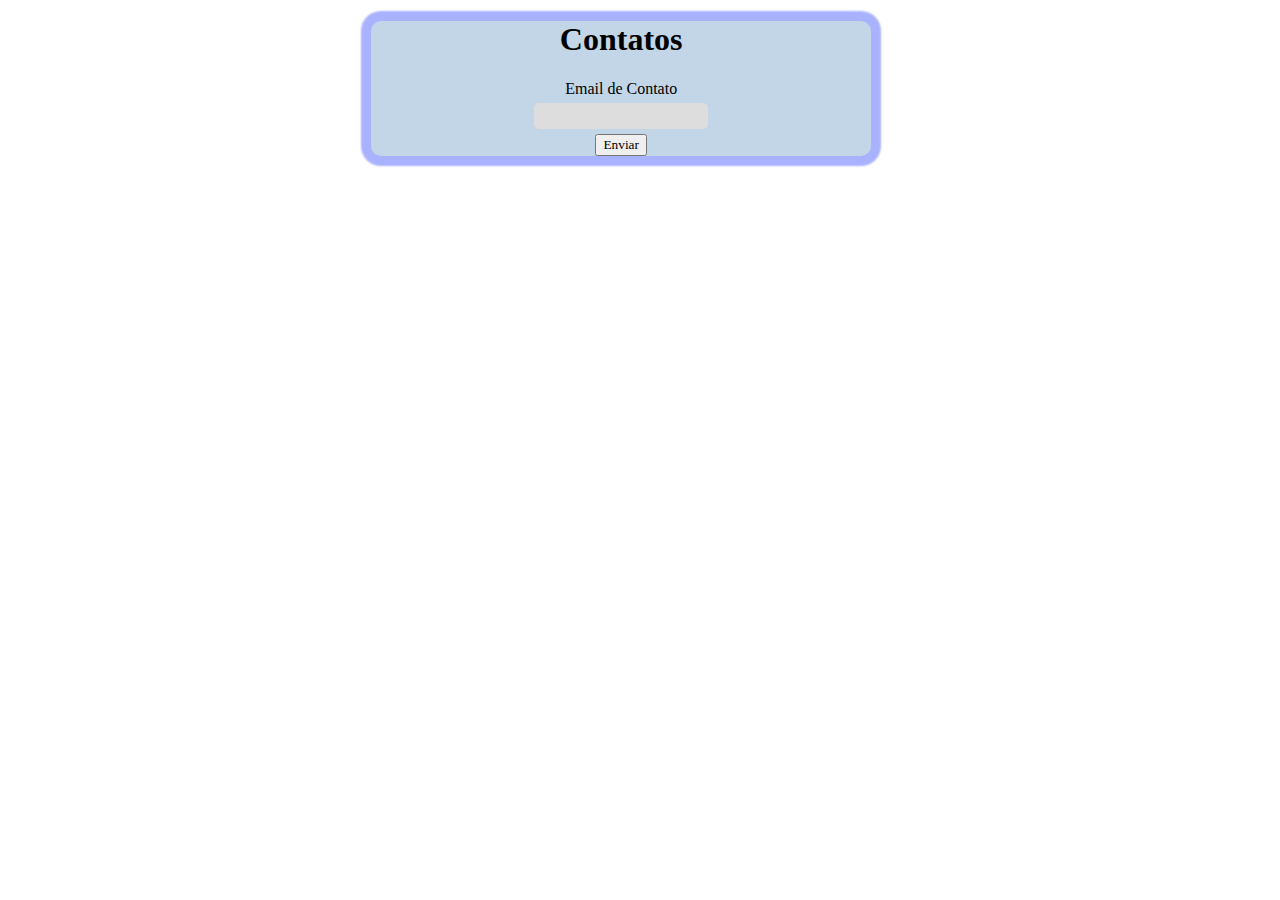
<file: index.html>
<!DOCTYPE html>
<html lang="en">
<head>
    <meta charset="UTF-8">
    <meta name="viewport" content="width=device-width, initial-scale=1.0">
    <title>Pagina principal</title>
    <link rel="stylesheet" href="assets/css/estilo.css">
</head>
<body>
    <div class="container">
        <form action="" class="form-contatos">
            <h1>Contatos</h1>
            <div class="form-label">
                <label for="">Email de Contato</label>
            </div>
            <div type="" class="form-input">
                <input type="text">
            </div>
            <button>Enviar</button>
        </form>
    </div>
</body>
</html>
</file>
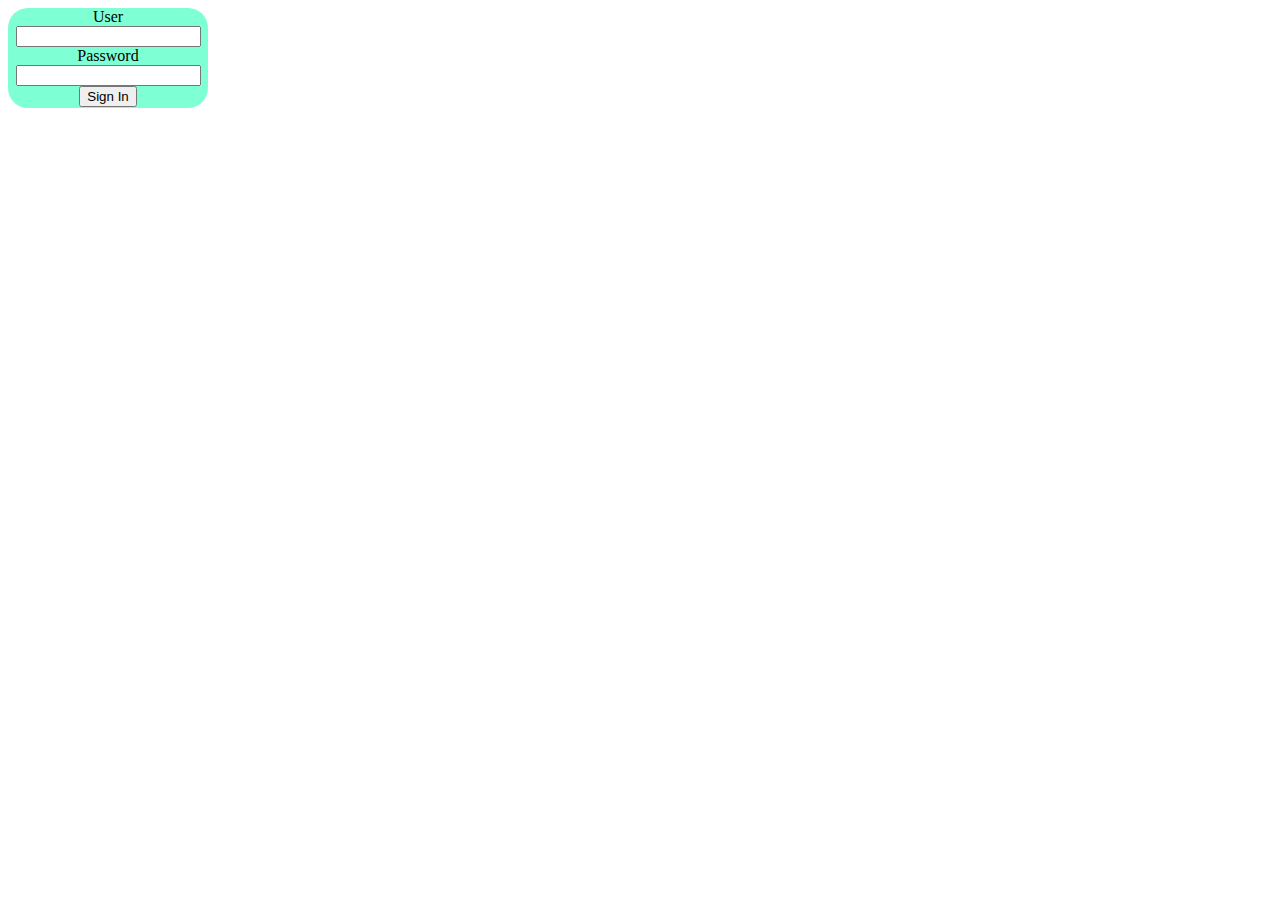
<file: login.html>
<!DOCTYPE html>
<html lang="en">
<head>
    <meta charset="UTF-8">
    <meta name="viewport" content="width=device-width, initial-scale=1.0">
    <title>Tela login</title>
    <link rel="stylesheet" href="assets/login.css">
</head>
<body>
     <div class="login">
        <form>
            <label for="">User</label>
            <input type="text" name="login" id=""><br>
            <label for="">Password</label>
            <input type="password" name="password" id="">
            <button type="button">
                Sign In</button>
        </form>
    </div>
</body>
</html>
</file>
<file: assets/css/estilo.css>
* {
    font-family: 'Gabarito', cursive;
}

.container{
    width: 100%;
    max-width: 960px;
    margin: 0 auto;
    align-items: center;
    text-align: center;
}

form {
    background-color: rgb(194, 214, 232);
    width: 500px;
    margin-left: 22%;
    border-radius: 10px;
    box-shadow: 0px 0px 2px 10px #a9b2fe;
}

input {
    margin: 5px;
    padding: 5px;
    border: none;
    border-radius: 5px;
    text-decoration: none;
    background-color: rgb(221, 221, 221);
}
</file>
<file: assets/login.css>
.login{

    background-color: aquamarine;
    height: 100px;
    width: 200px;
    border-radius: 20px;
    align-items: center;
    text-align: center;
}
</file>
